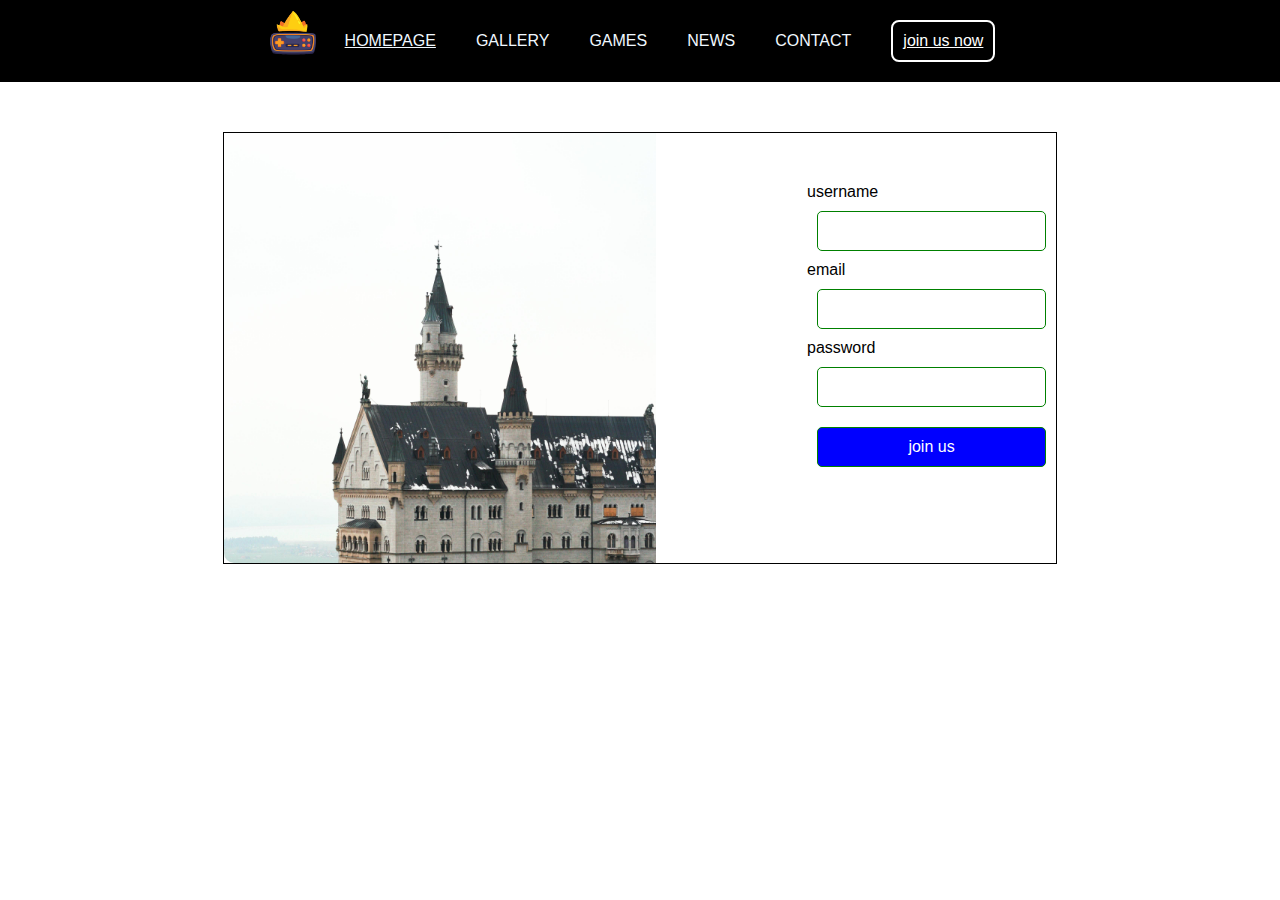
<file: join.html>
<!DOCTYPE html>
<html>
    
<head>
<title>gaming website</title> 
    <meta charset="UTF-8">
 <link rel="stylesheet" href="style.css">
    
 </head>     
<body>
 
    <div class="navbar">
        <img src="logo.png" width="60px">
        <a href="index.html">HOMEPAGE</a>
        <a>GALLERY</a>
        <a>GAMES</a>
        <a>NEWS</a>
        <a>CONTACT</a>
        <a href="join.html" class="join">join us now</a>
       
    </div>
    <div class="joinform">
    <div class="image"></div>
        <div class="form">
        <form>
            username
            <input type="text">
            email
              <input type="email">
            password
              <input type="password">
            <button>join us</button>
            </form>
        </div>
    </div>
    
    </body>
</html>
</file>
<file: style.css>
body{
    margin: 0px;
    padding: 0px;
    }
*{
    font-family: arial;
}
div.maincontent{
    height: 680px;
    background-repeat: no-repeat;
    background-size: cover;
}
div.navbar{
    display: flex;
    justify-content:center;
    align-items: center;
    background: rgba(0, 0, 0,6);
}
div.navbar a{
color: aliceblue;
margin: 20px;    
}
div.navbar a.join{
    padding: 10px;
     border-radius: 8px;
    border: 2px solid white;
    background-color: transparent;
    color: white;
}
div.details{
    text-align: center;
    padding-top: 150px;
    color: white;
    }
div.details button{
    padding: 10px;
    border-radius: 8px;
    border: 2px solid white;
    background-color:white;
    color: darkturquoise;
    }
div.upcoming h1 {
    text-align: center;
}
div.games{
    display: flex;
    width: 60%;
    margin: auto;
    justify-content: space-around;
    align-items: center;
    
}
div.game{
    text-align: center;
}
div.games div.img{
    width: 120px;
    height: 120px;
    border-radius: 120px;
    background-image:url(callofduty.jpg);
    background-size: cover;
    background-position: center;
        
}
div.game2 div.img{
    background-image: url(fortnite.png)
    
}
div.game3 div.img{
    background-image: url(batman.jpg)
    
}
div.game4 div.img{
    background-image: url(spiderman.jpg)
    
}
div.maingame{
    display: flex;
    justify-content: center;
     width: 60%;
    margin: auto;
        background-color:black;
    color: whitesmoke;
    padding: 50px;
    border-radius: 50px;
    margin-top: 50px;
    line-height: 23px;
    }
div.maingame button{
    padding: 10px;
    border-radius: 8px;
    background-color: plum;
    color: azure;
    border: none;
    }
div.maingame img{
    margin-right: -100px;
    border-radius: 50px;
    }
div.postscontent h1, div.postscontent p{
    text-align: center;
}
div.posts{
     display: flex;
    width: 70%;
    margin: auto;
    justify-content: space-around;
    align-items: center;
}
div.post{
    margin: 25px;
    background-color: black;
    color: white;
    border-radius: 8px;

}
div.post p{
    font-size: 15px;
}
div.post p, div.post h5{
    display: inline-block;
}
div.post h3, div.post p, div.post h5{
    padding-right: 10px;
    padding-left: 10px;
}
div.post1 div.img,div.post2 div.img,div.post3 div.img{
   background-image: url('post2.jpg');
    height: 150px;
    background-position: center;
    background-size: cover;
     border-radius: 8px;
}
div.post2 div.img{
     background-image: url('post3.jpg');
}
div.post3 div.img{
    
     background-image: url('florian-olivo-Mf23RF8xArY-unsplash.jpg');
}
div.testis{
    display:flex;
     width: 50%;
    margin: auto;
    justify-content: space-around;
    align-items: center;
}
div.test h1{
    text-align: center;
}
div.test1{
  margin: 20px;
    background-color: black;
    text-align: center;
    color: white;
border-radius: 8px;
}


div.test1 div.img{
    width: 100px;
    background-color: white;
    height: 100px;
    margin: auto;
    border-radius: 100px;
margin-top: -50px;
background-image: url('man.png');
    background-size: cover;
    background-position: center;
}
div.test2{
  margin: 20px;
    background-color: black;
    text-align: center;
    color: white;
border-radius: 8px;
}
div.test2 div.img{
    width: 100px;
    background-color: white;
    height: 100px;
    margin: auto;
    border-radius: 100px;
margin-top: -50px;
background-image: url('man%20(1).png');
    background-size: cover;
    background-position: center;
}
.pricing h2{
    text-align: center;
}
.prices{
    display: flex;
    justify-content: center;
    width: 60%;
    margin: auto;
    text-align: center;
}
.price{
    width: 30%;
    background-color: darkcyan;
    color: white;
    margin: 8px;
    padding-bottom: 15px;
    padding-bottom: 15px;
    border-radius: 8px;
}
.price button{
   padding: 10px;
    border-radius: 8px;
    background-color: plum;
    color: azure;
    border: 1px solid white; 
}
.planprice{
    background-color: darkblue;
    padding-bottom: 10px;
    padding-bottom: 10px;
}
.planprice h3{
    margin: 0px;
}
.joinform{
    display: flex;
    justify-content: center;
    margin: auto;
    margin-top: 50px;
    width: 65%;
    border: 1px solid black;
}
 .joinform .image{
    width: 50%;
}
.joinform{
    width: 65%;
}
.joinform .image{
    background-image:url(f2.jpg);
    background-size: cover;
    background-position: top;
    height: 400px;
    padding: 15px;
    border-top-left-radius: 10px;
    border-bottom-left-radius: 10px;
    margin-right: 151px;
}
form input, form button{
    padding: 10px;
    font-size: 16px;
    border: 1px solid green;
    border-radius: 5px;
    display: block;
    margin: 10px;
}
form{
    display: flex;
    flex-direction: column;
    padding-top: 50px;
}
form button{
    background-color: blue;
    color: white;
}
.footer{
    color: white;
    background-color: aqua;
    text-align: center;
    padding: 10px;
}
 ul{
    color: azure;
     margin-left: 950px;
     display: none;
    
}


.left{
    position: fixed;
top: 350px;
left: 50px;
}
.right{
    position: fixed;
    top: 350px;
right: 50px;
        
}
</file>
